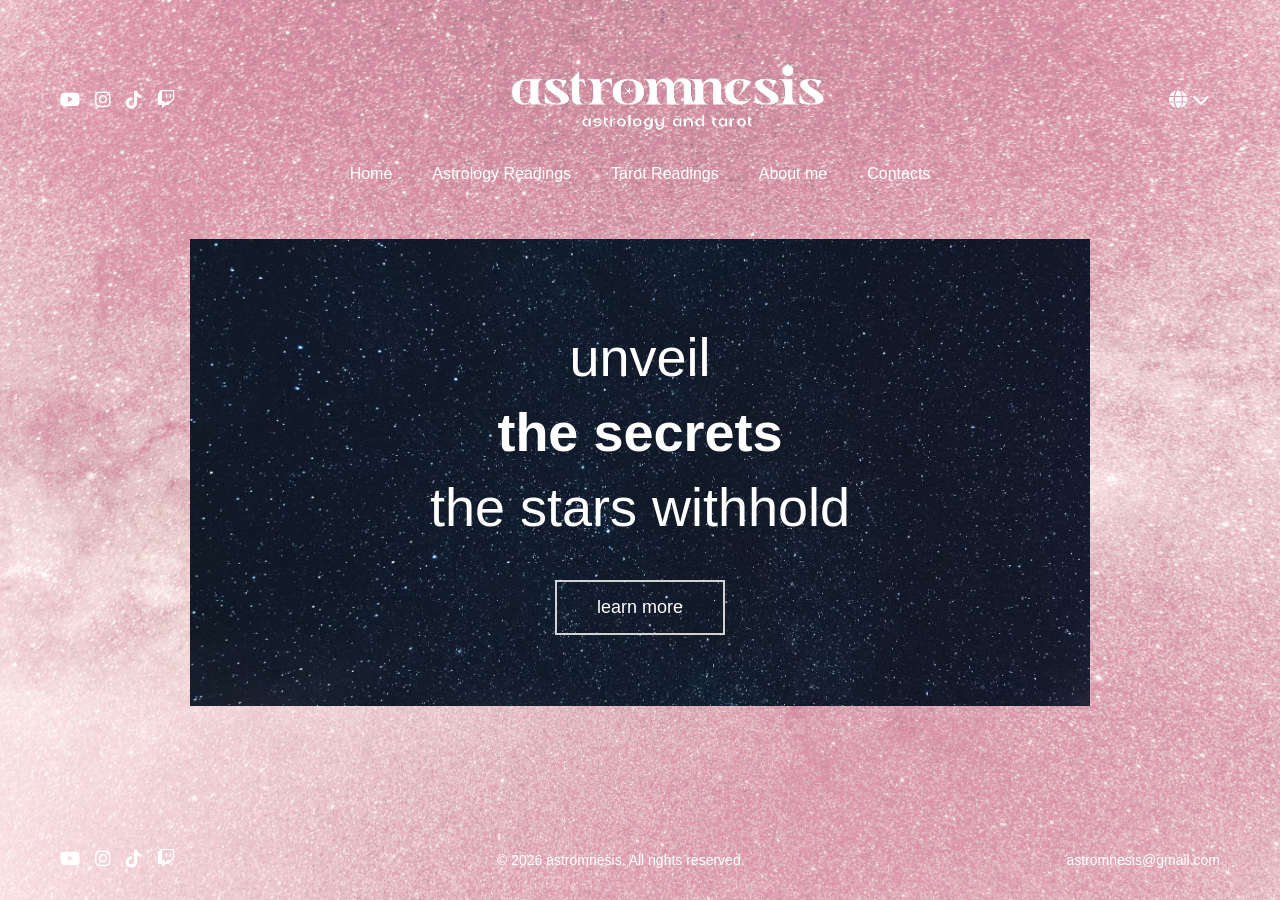
<file: index.html>
<!DOCTYPE html>
<html lang="en">
<head>
    <meta charset="UTF-8">
    <meta name="viewport" content="width=device-width, initial-scale=1.0">
    <title>Astromnesis - Astrology and Tarot</title>
    <link rel="icon" type="image/png" href="/imgs/__icon__.png">
    <link rel="stylesheet" href="https://cdnjs.cloudflare.com/ajax/libs/font-awesome/6.4.0/css/all.min.css">
    <link rel="stylesheet" href="css/style.css">
</head>
<body>
    <header>
        <div class="header-container">
            <div class="header-social"></div>

            <div>
                <a href="index.html" class="site-title">
                    <img src="imgs/lettering-eng-white.png" alt="astromnesis">
                </a>
            </div>

            <div class="language-selector">
                <button class="language-toggle" id="languageToggle">
                    <i class="fas fa-globe"></i> <i class="fas fa-chevron-down"></i>
                </button>
                <div class="language-menu" id="languageMenu">
                    <a href="#" class="language-option">English</a>
                    <a href="#" class="language-option">Italiano</a>
                    <a href="#" class="language-option">Português</a>
                </div>
            </div>
        </div>

        <nav>
            <div class="nav-container">
                <button class="mobile-menu-toggle" id="mobileMenuToggle">
                    <i class="fas fa-bars"></i>
                </button>
                <ul class="nav-links" id="navLinks">
                    <li><a href="index.html">Home</a></li>
                    <li><a href="pages/astro-readings.html">Astrology Readings</a></li>
                    <li><a href="pages/tarot-readings.html">Tarot Readings</a></li>
                    <li><a href="pages/about.html">About me</a></li>
                    <li><a href="pages/contact.html">Contacts</a></li>
                </ul>
            </div>
        </nav>
    </header>

    <main>
        <div class="content-container">
            <div class="content">
                <h1 class="slogan">
                    <span class="slogan-line">unveil</span>
                    <span class="slogan-line slogan-line-2">the secrets</span>
                    <span class="slogan-line">the stars withhold</span>
                </h1>
                <a href="pages/astro-readings.html" class="book-button">learn more</a>
            </div>
        </div>
    </main>

    <footer>
        <div class="footer-container">
            <div class="footer-social"></div>
            <div class="copyright">© 2026 astromnesis. All rights reserved.</div>
            <a href="mailto:astromnesis@gmail.com" class="footer-email">astromnesis@gmail.com</a>
        </div>
    </footer>

    <script src="js/main.js"></script>
</body>
</html>
</file>
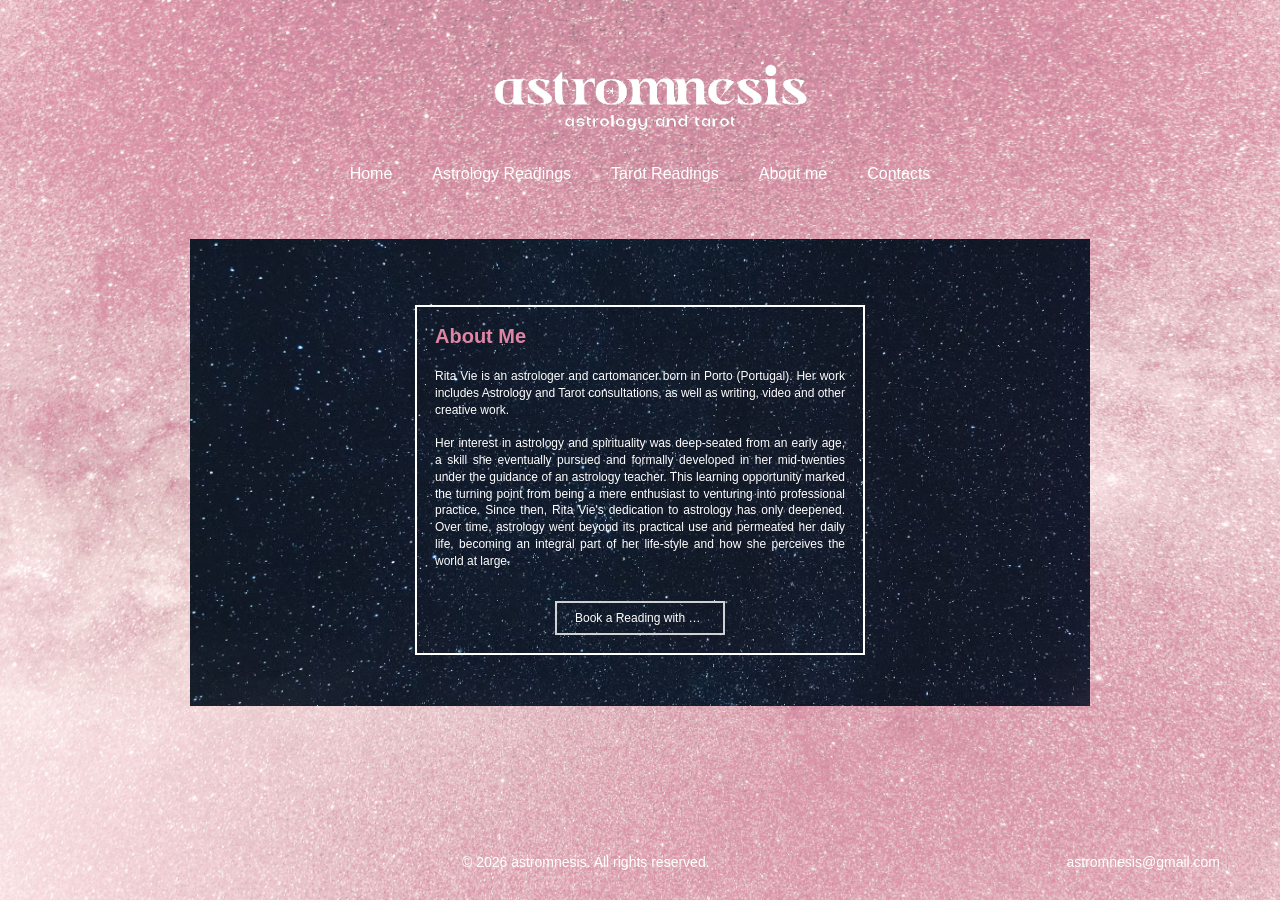
<file: pages/about.html>
<!DOCTYPE html>
<html lang="en">
<head>
    <meta charset="UTF-8">
    <meta name="viewport" content="width=device-width, initial-scale=1.0">
    <title>Astromnesis - About Me</title>
    <link rel="icon" type="image/png" href="../imgs/__icon__.png">
    <link rel="stylesheet" href="../css/style.css">
</head>
<body>
    <header>
        <div class="header-container">
            <div class="header-social"></div>

            <div>
                <a href="../index.html" class="site-title">
                    <img src="../imgs/lettering-eng-white.png" alt="astromnesis">
                </a>
            </div>

            <div class="language-selector">
                <button class="language-toggle" id="languageToggle">
                    <i class="fas fa-globe"></i> <i class="fas fa-chevron-down"></i>
                </button>
                <div class="language-menu" id="languageMenu">
                    <a href="#" class="language-option">English</a>
                    <a href="#" class="language-option">Italiano</a>
                    <a href="#" class="language-option">Português</a>
                </div>
            </div>
        </div>

        <nav>
            <div class="nav-container">
                <button class="mobile-menu-toggle" id="mobileMenuToggle">
                    <i class="fas fa-bars"></i>
                </button>
                <ul class="nav-links" id="navLinks">
                    <li><a href="../index.html">Home</a></li>
                    <li><a href="astro-readings.html">Astrology Readings</a></li>
                    <li><a href="tarot-readings.html">Tarot Readings</a></li>
                    <li><a href="about.html">About me</a></li>
                    <li><a href="contact.html">Contacts</a></li>
                </ul>
            </div>
        </nav>
    </header>

    <main>
        <div class="content-container">
            <div class="single-card-container">
                <div class="service-card">
                    <h2 class="service-title">About Me</h2>
                    <div class="service-text">
                        Rita Vie is an astrologer and cartomancer born in Porto (Portugal). Her work includes Astrology and Tarot consultations, as well as writing, video and other creative work.
                        <br><br>
                        Her interest in astrology and spirituality was deep-seated from an early age, a skill she eventually pursued and formally developed in her mid-twenties under the guidance of an astrology teacher. This learning opportunity marked the turning point from being a mere enthusiast to venturing into professional practice. Since then, Rita Vie's dedication to astrology has only deepened. Over time, astrology went beyond its practical use and permeated her daily life, becoming an integral part of her life-style and how she perceives the world at large.
                    </div>
                    <a href="book-reading.html" class="service-button">Book a Reading with Me!</a>
                </div>
            </div>
        </div>
    </main>

    <footer>
        <div class="footer-container">
            <div class="footer-social"></div>
            <div class="copyright">© 2026 astromnesis. All rights reserved.</div>
            <a href="mailto:astromnesis@gmail.com" class="footer-email">astromnesis@gmail.com</a>
        </div>
    </footer>

    <script src="../js/main.js"></script>
</body>
</html>
</file>
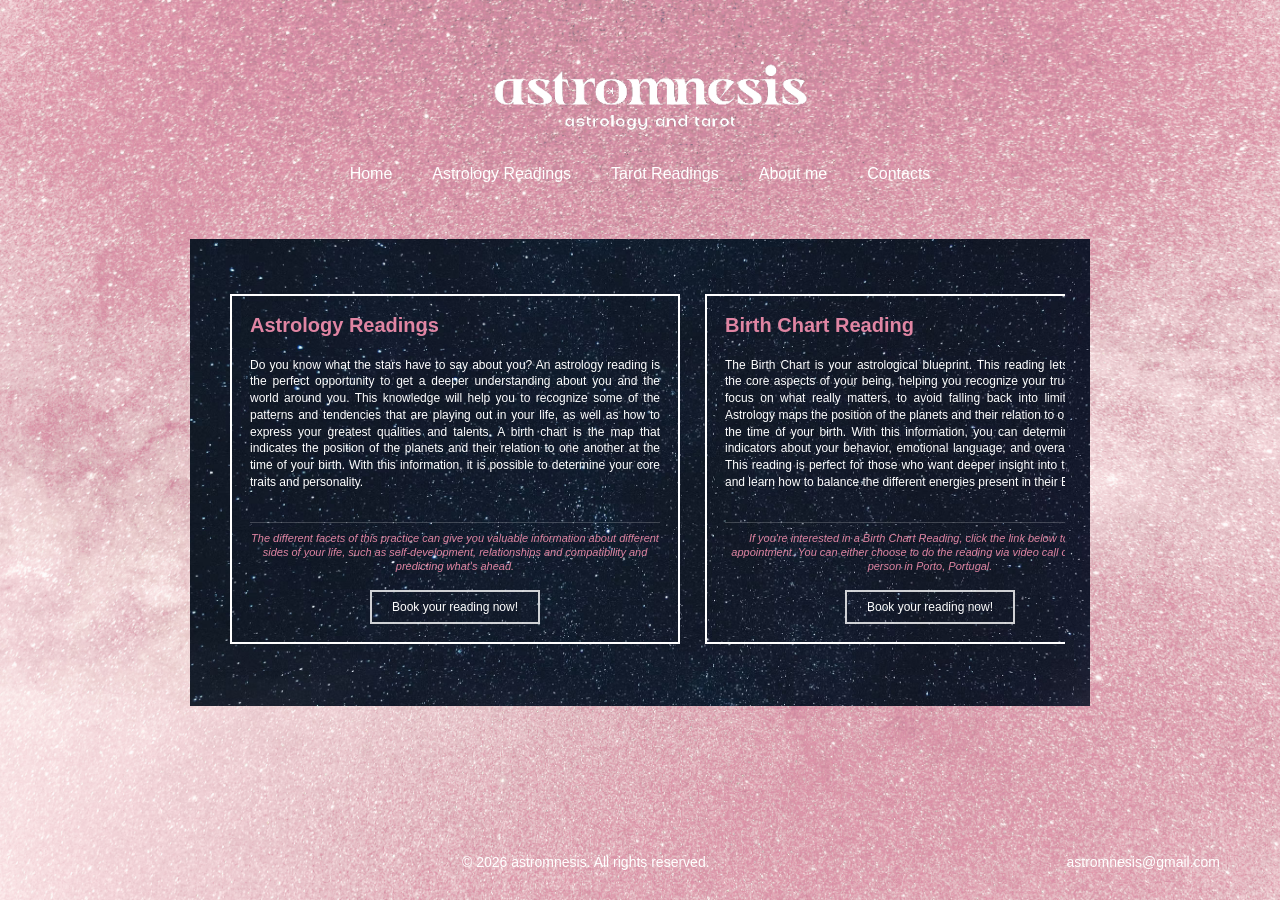
<file: pages/astro-readings.html>
<!DOCTYPE html>
<html lang="en">
<head>
    <meta charset="UTF-8">
    <meta name="viewport" content="width=device-width, initial-scale=1.0">
    <title>Astromnesis - Astrology Readings</title>
    <link rel="icon" type="image/png" href="/imgs/__icon__.png">
    <link rel="stylesheet" href="../css/style.css">
</head>
<body>
    <header>
        <div class="header-container">
            <div class="header-social"></div>

            <div>
                <a href="../index.html" class="site-title">
                    <img src="../imgs/lettering-eng-white.png" alt="astromnesis">
                </a>
            </div>

            <div class="language-selector">
                <button class="language-toggle" id="languageToggle">
                    <i class="fas fa-globe"></i> <i class="fas fa-chevron-down"></i>
                </button>
                <div class="language-menu" id="languageMenu">
                    <a href="#" class="language-option">English</a>
                    <a href="#" class="language-option">Italiano</a>
                    <a href="#" class="language-option">Português</a>
                </div>
            </div>
        </div>

        <nav>
            <div class="nav-container">
                <button class="mobile-menu-toggle" id="mobileMenuToggle">
                    <i class="fas fa-bars"></i>
                </button>
                <ul class="nav-links" id="navLinks">
                    <li><a href="../index.html">Home</a></li>
                    <li><a href="astro-readings.html">Astrology Readings</a></li>
                    <li><a href="tarot-readings.html">Tarot Readings</a></li>
                    <li><a href="about.html">About me</a></li>
                    <li><a href="contact.html">Contacts</a></li>
                </ul>
            </div>
        </nav>
    </header>

    <main>
        <div class="content-container">
            <div class="horizontal-scroll-container">
                <div class="service-card horizontal">
                    <h2 class="service-title">Astrology Readings</h2>
                    <div class="service-text">
                        Do you know what the stars have to say about you? An astrology reading is the perfect opportunity to get a deeper understanding about you and the world around you. This knowledge will help you to recognize some of the patterns and tendencies that are playing out in your life, as well as how to express your greatest qualities and talents.
                        A birth chart is the map that indicates the position of the planets and their relation to one another at the time of your birth. With this information, it is possible to determine your core traits and personality.
                    </div>
                    <p class="service-final">The different facets of this practice can give you valuable information about different sides of your life, such as self-development, relationships and compatibility and predicting what's ahead.</p>
                    <a href="book-reading.html?service=astrology" class="service-button">Book your reading now!</a>
                </div>

                <div class="service-card horizontal">
                    <h2 class="service-title">Birth Chart Reading</h2>
                    <div class="service-text">
                        The Birth Chart is your astrological blueprint. This reading lets you access the core aspects of your being, helping you recognize your true talents and focus on what really matters, to avoid falling back into limiting patterns.
                        Astrology maps the position of the planets and their relation to one another at the time of your birth. With this information, you can determine significant indicators about your behavior, emotional language, and overall personality. This reading is perfect for those who want deeper insight into their core self and learn how to balance the different energies present in their Birth Chart.
                    </div>
                    <p class="service-final">If you're interested in a Birth Chart Reading, click the link below to book an appointment. You can either choose to do the reading via video call or meet me in person in Porto, Portugal.</p>
                    <a href="book-reading.html?service=astrology" class="service-button">Book your reading now!</a>
                </div>

                <div class="service-card horizontal">
                    <h2 class="service-title">Compatibility Reading</h2>
                    <div class="service-text">
                        The Synastry Reading determines the compatibility between two people. This is achieved by comparing two birth charts and seeing how each individual's planets interact with each other. This can be very helpful to understand the dynamics between people and learn how to balance and enhance their interaction and communication.
                        A Synastry Reading is a valuable resource for people who want to examine their relationship with another person based on aspects between each person's birth charts.
                    </div>
                    <p class="service-final">If you're interested in a Synastry Reading, click the link below to book an appointment. You can either choose to do the reading via video call or meet me in person in Porto, Portugal.</p>
                    <a href="book-reading.html?service=astrology" class="service-button">Book your reading now!</a>
                </div>

                <div class="service-card horizontal">
                    <h2 class="service-title">Yearly Transits Reading</h2>
                    <div class="service-text">
                        Are you curious to know how upcoming transits will influence you personally? The Transit Reading is the right option for you. This reading helps you predict the main energetic influences coming in the next months, so you can prepare yourself in advance. This method uses your unique birth chart and compares it to the astrological transits happening during the following year, helping you plan on how to act under those specific planetary influence.
                        Things are never set in stone, but knowing about the astral tendencies in advance can help you make the most of the good alignments and mitigate the more challenging ones.
                    </div>
                    <p class="service-final">If you're interested in a Yearly Transits Reading, click the link below to book an appointment. You can either choose to do the reading via video call or meet me in person in Porto, Portugal.</p>
                    <a href="book-reading.html?service=astrology" class="service-button">Book your reading now!</a>
                </div>
            </div>
        </div>
    </main>

    <footer>
        <div class="footer-container">
            <div class="footer-social"></div>
            <div class="copyright">© 2026 astromnesis. All rights reserved.</div>
            <a href="mailto:astromnesis@gmail.com" class="footer-email">astromnesis@gmail.com</a>
        </div>
    </footer>

    <script src="../js/main.js"></script>
</body>
</html>
</file>
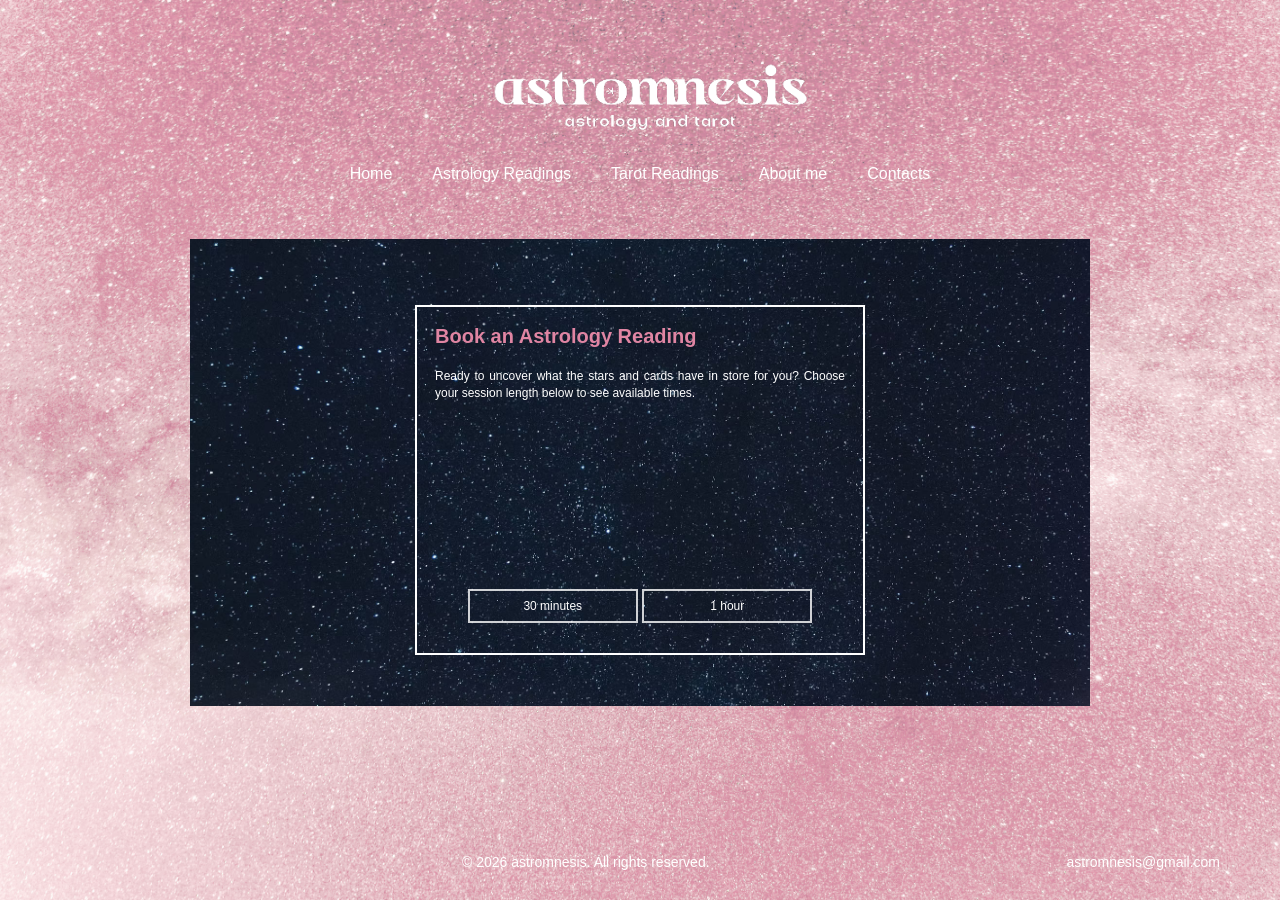
<file: pages/book-reading.html>
<!DOCTYPE html>
<html lang="en">
<head>
    <meta charset="UTF-8">
    <meta name="viewport" content="width=device-width, initial-scale=1.0">
    <title>Astromnesis - Book a Reading</title>
    <link rel="icon" type="image/png" href="../imgs/__icon__.png">
    <link rel="stylesheet" href="../css/style.css">
</head>
<body>
    <header>
        <div class="header-container">
            <div class="header-social"></div>

            <div>
                <a href="../index.html" class="site-title">
                    <img src="../imgs/lettering-eng-white.png" alt="astromnesis">
                </a>
            </div>

            <div class="language-selector">
                <button class="language-toggle" id="languageToggle">
                    <i class="fas fa-globe"></i> <i class="fas fa-chevron-down"></i>
                </button>
                <div class="language-menu" id="languageMenu">
                    <a href="#" class="language-option">English</a>
                    <a href="#" class="language-option">Italiano</a>
                    <a href="#" class="language-option">Português</a>
                </div>
            </div>
        </div>

        <nav>
            <div class="nav-container">
                <button class="mobile-menu-toggle" id="mobileMenuToggle">
                    <i class="fas fa-bars"></i>
                </button>
                <ul class="nav-links" id="navLinks">
                    <li><a href="../index.html">Home</a></li>
                    <li><a href="astro-readings.html">Astrology Readings</a></li>
                    <li><a href="tarot-readings.html">Tarot Readings</a></li>
                    <li><a href="about.html">About me</a></li>
                    <li><a href="contact.html">Contacts</a></li>
                </ul>
            </div>
        </nav>
    </header>

    <main>
        <div class="content-container">
            <div class="single-card-container">
                <div class="service-card booking-card">
                    <h2 class="service-title" id="bookingTitle">Book a Reading</h2>
                    <div class="service-text">
                        Ready to uncover what the stars and cards have in store for you? Choose your session length below to see available times.
                    </div>

                    <div id="durationStep" class="booking-step">
                        <button class="service-button" type="button" data-duration="30">30 minutes</button>
                        <button class="service-button" type="button" data-duration="60">1 hour</button>
                    </div>

                    <div id="dateStep" class="booking-step" hidden>
                        <label class="booking-label" for="bookingDate">Choose a date</label>
                        <input class="booking-date-input" type="date" id="bookingDate">
                    </div>

                    <div id="slotsStep" class="booking-step" hidden>
                        <div id="slotsList" class="slots-list"></div>
                    </div>

                    <div id="contactStep" class="booking-step" hidden>
                        <label class="booking-label" for="clientName">Name</label>
                        <input class="booking-text-input" type="text" id="clientName">
                        <label class="booking-label" for="clientEmail">Email</label>
                        <input class="booking-text-input" type="email" id="clientEmail">
                        <button class="service-button" type="button" id="confirmBookingButton">Confirm booking</button>
                    </div>

                    <div id="bookingStatus" class="booking-status"></div>
                </div>
            </div>
        </div>
    </main>

    <footer>
        <div class="footer-container">
            <div class="footer-social"></div>
            <div class="copyright">© 2026 astromnesis. All rights reserved.</div>
            <a href="mailto:astromnesis@gmail.com" class="footer-email">astromnesis@gmail.com</a>
        </div>
    </footer>

    <script src="../js/main.js"></script>
    <script src="../js/booking.js"></script>
</body>
</html>
</file>
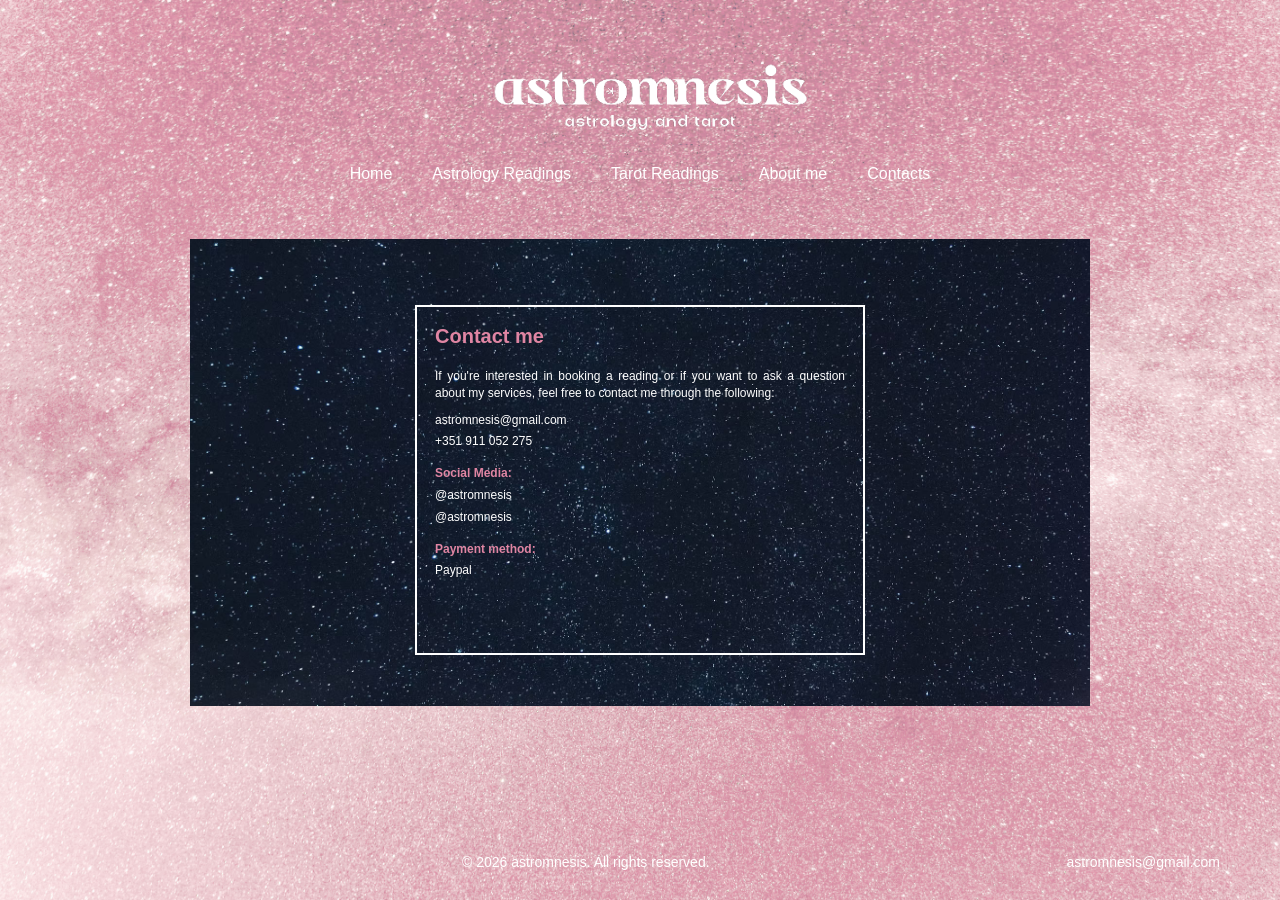
<file: pages/contact.html>
<!DOCTYPE html>
<html lang="en">
<head>
    <meta charset="UTF-8">
    <meta name="viewport" content="width=device-width, initial-scale=1.0">
    <title>Astromnesis - Contact Me</title>
    <link rel="icon" type="image/png" href="../imgs/__icon__.png">
    <link rel="stylesheet" href="../css/style.css">
</head>
<body>
    <header>
        <div class="header-container">
            <div class="header-social"></div>

            <div>
                <a href="../index.html" class="site-title">
                    <img src="../imgs/lettering-eng-white.png" alt="astromnesis">
                </a>
            </div>

            <div class="language-selector">
                <button class="language-toggle" id="languageToggle">
                    <i class="fas fa-globe"></i> <i class="fas fa-chevron-down"></i>
                </button>
                <div class="language-menu" id="languageMenu">
                    <a href="#" class="language-option">English</a>
                    <a href="#" class="language-option">Italiano</a>
                    <a href="#" class="language-option">Português</a>
                </div>
            </div>
        </div>

        <nav>
            <div class="nav-container">
                <button class="mobile-menu-toggle" id="mobileMenuToggle">
                    <i class="fas fa-bars"></i>
                </button>
                <ul class="nav-links" id="navLinks">
                    <li><a href="../index.html">Home</a></li>
                    <li><a href="astro-readings.html">Astrology Readings</a></li>
                    <li><a href="tarot-readings.html">Tarot Readings</a></li>
                    <li><a href="about.html">About me</a></li>
                    <li><a href="contact.html">Contacts</a></li>
                </ul>
            </div>
        </nav>
    </header>

    <main>
        <div class="content-container">
            <div class="single-card-container">
                <div class="service-card">
                    <h2 class="service-title">Contact me</h2>
                    <div class="service-text">
                        <div class="contact-line">If you're interested in booking a reading or if you want to ask a question about my services, feel free to contact me through the following:</div>

                        <div class="contact-detail">astromnesis@gmail.com</div>
                        <div class="contact-detail">+351 911 052 275</div>

                        <div class="contact-heading">Social Media:</div>
                        <div class="contact-detail">@astromnesis</div>
                        <div class="contact-detail">@astromnesis</div>

                        <div class="contact-heading">Payment method:</div>
                        <div class="contact-detail">Paypal</div>
                    </div>
                </div>
            </div>
        </div>
    </main>

    <footer>
        <div class="footer-container">
            <div class="footer-social"></div>
            <div class="copyright">© 2026 astromnesis. All rights reserved.</div>
            <a href="mailto:astromnesis@gmail.com" class="footer-email">astromnesis@gmail.com</a>
        </div>
    </footer>

    <script src="../js/main.js"></script>
</body>
</html>
</file>
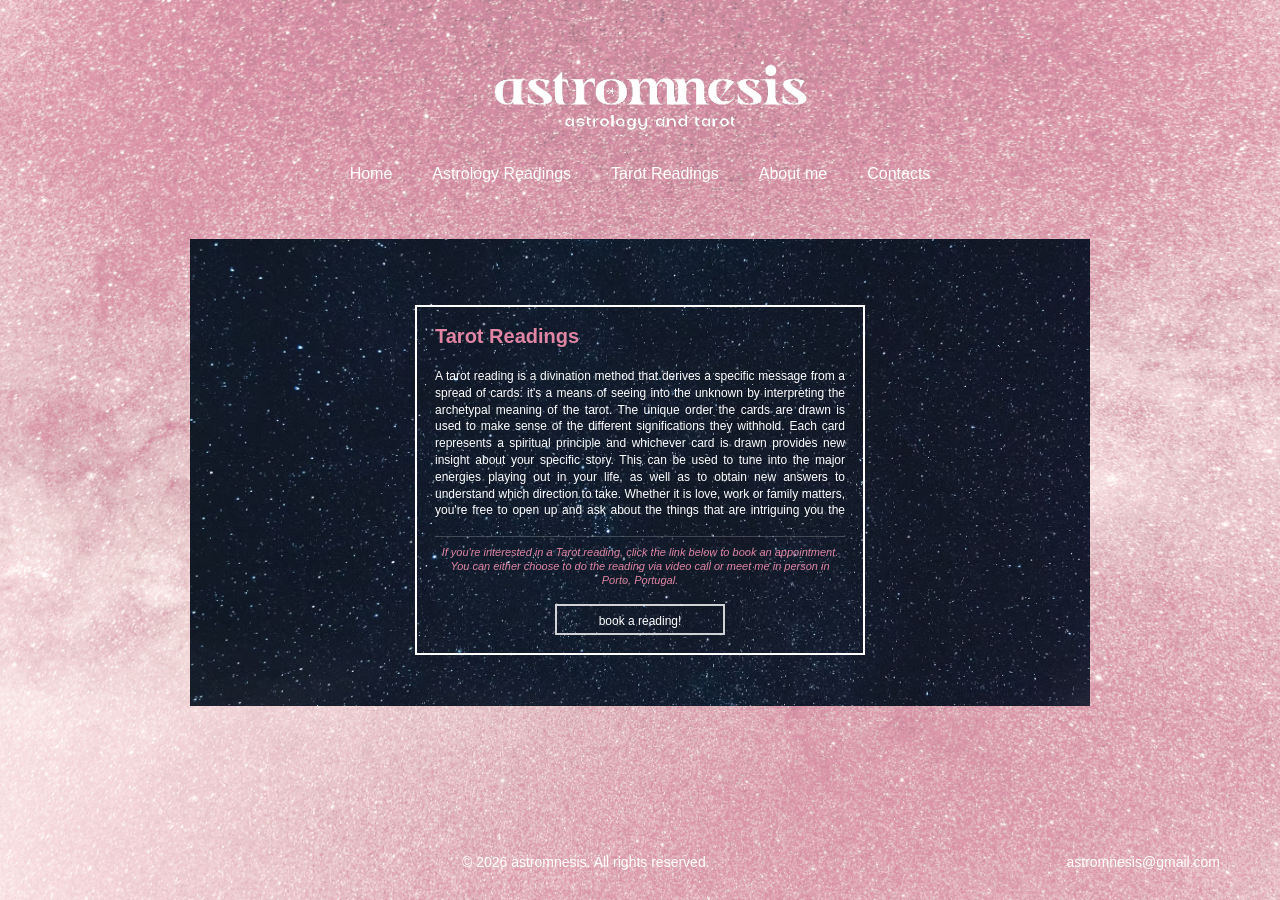
<file: pages/tarot-readings.html>
<!DOCTYPE html>
<html lang="en">
<head>
    <meta charset="UTF-8">
    <meta name="viewport" content="width=device-width, initial-scale=1.0">
    <title>Astromnesis - Tarot Readings</title>
    <link rel="icon" type="image/png" href="../imgs/__icon__.png">
    <link rel="stylesheet" href="../css/style.css">
</head>
<body>
    <header>
        <div class="header-container">
            <div class="header-social"></div>

            <div>
                <a href="../index.html" class="site-title">
                    <img src="../imgs/lettering-eng-white.png" alt="astromnesis">
                </a>
            </div>

            <div class="language-selector">
                <button class="language-toggle" id="languageToggle">
                    <i class="fas fa-globe"></i> <i class="fas fa-chevron-down"></i>
                </button>
                <div class="language-menu" id="languageMenu">
                    <a href="#" class="language-option">English</a>
                    <a href="#" class="language-option">Italiano</a>
                    <a href="#" class="language-option">Português</a>
                </div>
            </div>
        </div>

        <nav>
            <div class="nav-container">
                <button class="mobile-menu-toggle" id="mobileMenuToggle">
                    <i class="fas fa-bars"></i>
                </button>
                <ul class="nav-links" id="navLinks">
                    <li><a href="../index.html">Home</a></li>
                    <li><a href="astro-readings.html">Astrology Readings</a></li>
                    <li><a href="tarot-readings.html">Tarot Readings</a></li>
                    <li><a href="about.html">About me</a></li>
                    <li><a href="contact.html">Contacts</a></li>
                </ul>
            </div>
        </nav>
    </header>

    <main>
        <div class="content-container">
            <div class="single-card-container">
                <div class="service-card">
                    <h2 class="service-title">Tarot Readings</h2>
                    <div class="service-text">
                        A tarot reading is a divination method that derives a specific message from a spread of cards: it's a means of seeing into the unknown by interpreting the archetypal meaning of the tarot. The unique order the cards are drawn is used to make sense of the different significations they withhold. Each card represents a spiritual principle and whichever card is drawn provides new insight about your specific story. This can be used to tune into the major energies playing out in your life, as well as to obtain new answers to understand which direction to take. Whether it is love, work or family matters, you're free to open up and ask about the things that are intriguing you the most. This type of divination can unveil a deeper spiritual layer and open up the path to self-awareness.
                    </div>
                    <p class="service-final">If you're interested in a Tarot reading, click the link below to book an appointment. You can either choose to do the reading via video call or meet me in person in Porto, Portugal.</p>
                    <a href="book-reading.html?service=tarot" class="service-button">book a reading!</a>
                </div>
            </div>
        </div>
    </main>

    <footer>
        <div class="footer-container">
            <div class="footer-social"></div>
            <div class="copyright">© 2026 astromnesis. All rights reserved.</div>
            <a href="mailto:astromnesis@gmail.com" class="footer-email">astromnesis@gmail.com</a>
        </div>
    </footer>

    <script src="../js/main.js"></script>
</body>
</html>
</file>
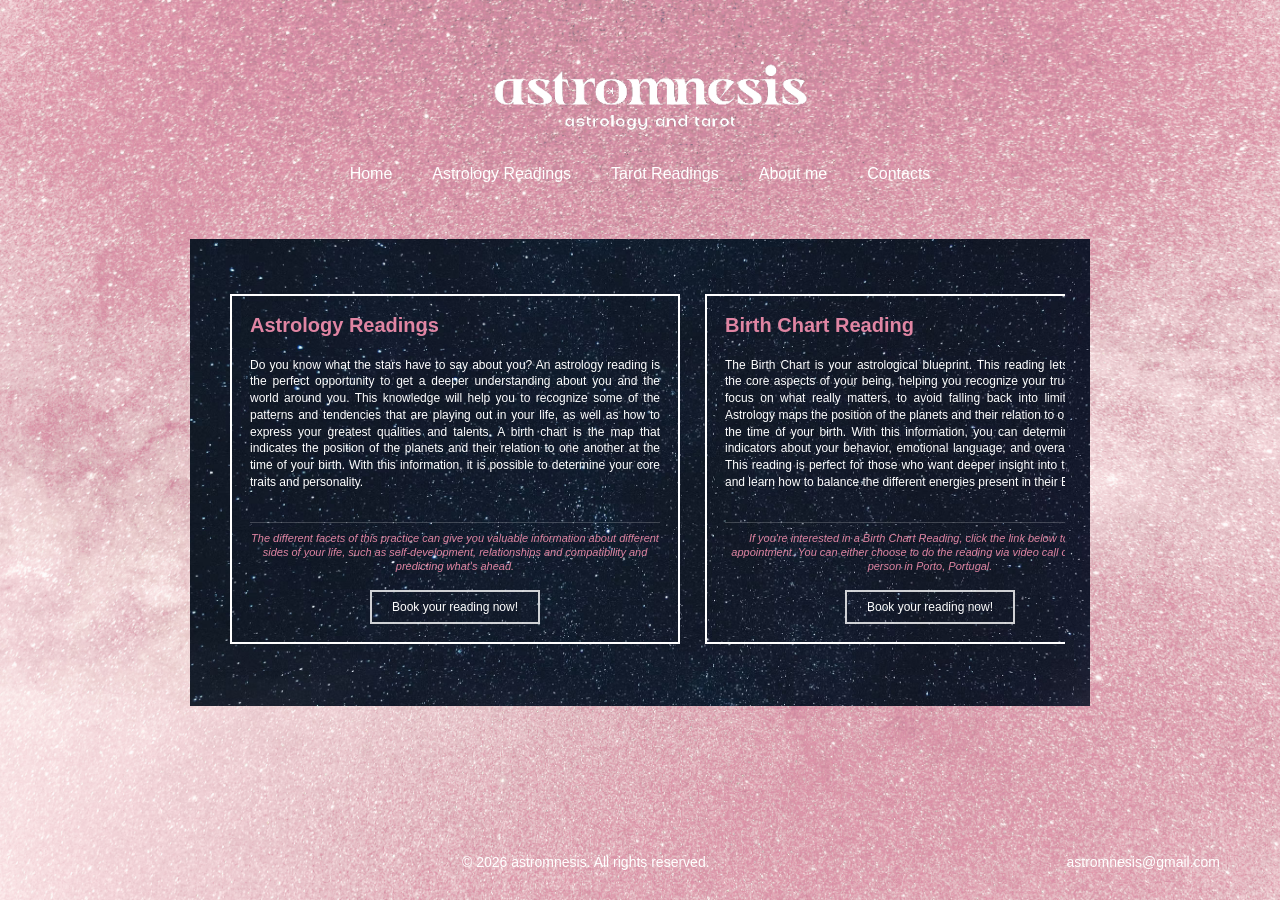
<file: astromnesis--site/pages/astro-readings.html>
<!DOCTYPE html>
<html lang="en">
<head>
    <meta charset="UTF-8">
    <meta name="viewport" content="width=device-width, initial-scale=1.0">
    <title>Astromnesis - Astrology Readings</title>
    <link rel="icon" type="image/png" href="/imgs/__icon__.png">
    <link rel="stylesheet" href="../css/style.css">
</head>
<body>
    <header>
        <div class="header-container">
            <div class="header-social"></div>

            <div>
                <a href="../index.html" class="site-title">
                    <img src="../imgs/lettering-eng-white.png" alt="astromnesis">
                </a>
            </div>

            <div class="language-selector">
                <button class="language-toggle" id="languageToggle">
                    <i class="fas fa-globe"></i> <i class="fas fa-chevron-down"></i>
                </button>
                <div class="language-menu" id="languageMenu">
                    <a href="#" class="language-option">English</a>
                    <a href="#" class="language-option">Italiano</a>
                    <a href="#" class="language-option">Português</a>
                </div>
            </div>
        </div>

        <nav>
            <div class="nav-container">
                <button class="mobile-menu-toggle" id="mobileMenuToggle">
                    <i class="fas fa-bars"></i>
                </button>
                <ul class="nav-links" id="navLinks">
                    <li><a href="../index.html">Home</a></li>
                    <li><a href="astro-readings.html">Astrology Readings</a></li>
                    <li><a href="tarot-readings.html">Tarot Readings</a></li>
                    <li><a href="about.html">About me</a></li>
                    <li><a href="contact.html">Contacts</a></li>
                </ul>
            </div>
        </nav>
    </header>

    <main>
        <div class="content-container">
            <div class="horizontal-scroll-container">
                <div class="service-card horizontal">
                    <h2 class="service-title">Astrology Readings</h2>
                    <div class="service-text">
                        Do you know what the stars have to say about you? An astrology reading is the perfect opportunity to get a deeper understanding about you and the world around you. This knowledge will help you to recognize some of the patterns and tendencies that are playing out in your life, as well as how to express your greatest qualities and talents.
                        A birth chart is the map that indicates the position of the planets and their relation to one another at the time of your birth. With this information, it is possible to determine your core traits and personality.
                    </div>
                    <p class="service-final">The different facets of this practice can give you valuable information about different sides of your life, such as self-development, relationships and compatibility and predicting what's ahead.</p>
                    <a href="book-reading.html" class="service-button">Book your reading now!</a>
                </div>

                <div class="service-card horizontal">
                    <h2 class="service-title">Birth Chart Reading</h2>
                    <div class="service-text">
                        The Birth Chart is your astrological blueprint. This reading lets you access the core aspects of your being, helping you recognize your true talents and focus on what really matters, to avoid falling back into limiting patterns.
                        Astrology maps the position of the planets and their relation to one another at the time of your birth. With this information, you can determine significant indicators about your behavior, emotional language, and overall personality. This reading is perfect for those who want deeper insight into their core self and learn how to balance the different energies present in their Birth Chart.
                    </div>
                    <p class="service-final">If you're interested in a Birth Chart Reading, click the link below to book an appointment. You can either choose to do the reading via video call or meet me in person in Porto, Portugal.</p>
                    <a href="book-reading.html" class="service-button">Book your reading now!</a>
                </div>

                <div class="service-card horizontal">
                    <h2 class="service-title">Compatibility Reading</h2>
                    <div class="service-text">
                        The Synastry Reading determines the compatibility between two people. This is achieved by comparing two birth charts and seeing how each individual's planets interact with each other. This can be very helpful to understand the dynamics between people and learn how to balance and enhance their interaction and communication.
                        A Synastry Reading is a valuable resource for people who want to examine their relationship with another person based on aspects between each person's birth charts.
                    </div>
                    <p class="service-final">If you're interested in a Synastry Reading, click the link below to book an appointment. You can either choose to do the reading via video call or meet me in person in Porto, Portugal.</p>
                    <a href="book-reading.html" class="service-button">Book your reading now!</a>
                </div>

                <div class="service-card horizontal">
                    <h2 class="service-title">Yearly Transits Reading</h2>
                    <div class="service-text">
                        Are you curious to know how upcoming transits will influence you personally? The Transit Reading is the right option for you. This reading helps you predict the main energetic influences coming in the next months, so you can prepare yourself in advance. This method uses your unique birth chart and compares it to the astrological transits happening during the following year, helping you plan on how to act under those specific planetary influence.
                        Things are never set in stone, but knowing about the astral tendencies in advance can help you make the most of the good alignments and mitigate the more challenging ones.
                    </div>
                    <p class="service-final">If you're interested in a Yearly Transits Reading, click the link below to book an appointment. You can either choose to do the reading via video call or meet me in person in Porto, Portugal.</p>
                    <a href="book-reading.html" class="service-button">Book your reading now!</a>
                </div>
            </div>
        </div>
    </main>

    <footer>
        <div class="footer-container">
            <div class="footer-social"></div>
            <div class="copyright">© 2026 astromnesis. All rights reserved.</div>
            <a href="mailto:astromnesis@gmail.com" class="footer-email">astromnesis@gmail.com</a>
        </div>
    </footer>

    <script src="../js/main.js"></script>
</body>
</html>
</file>
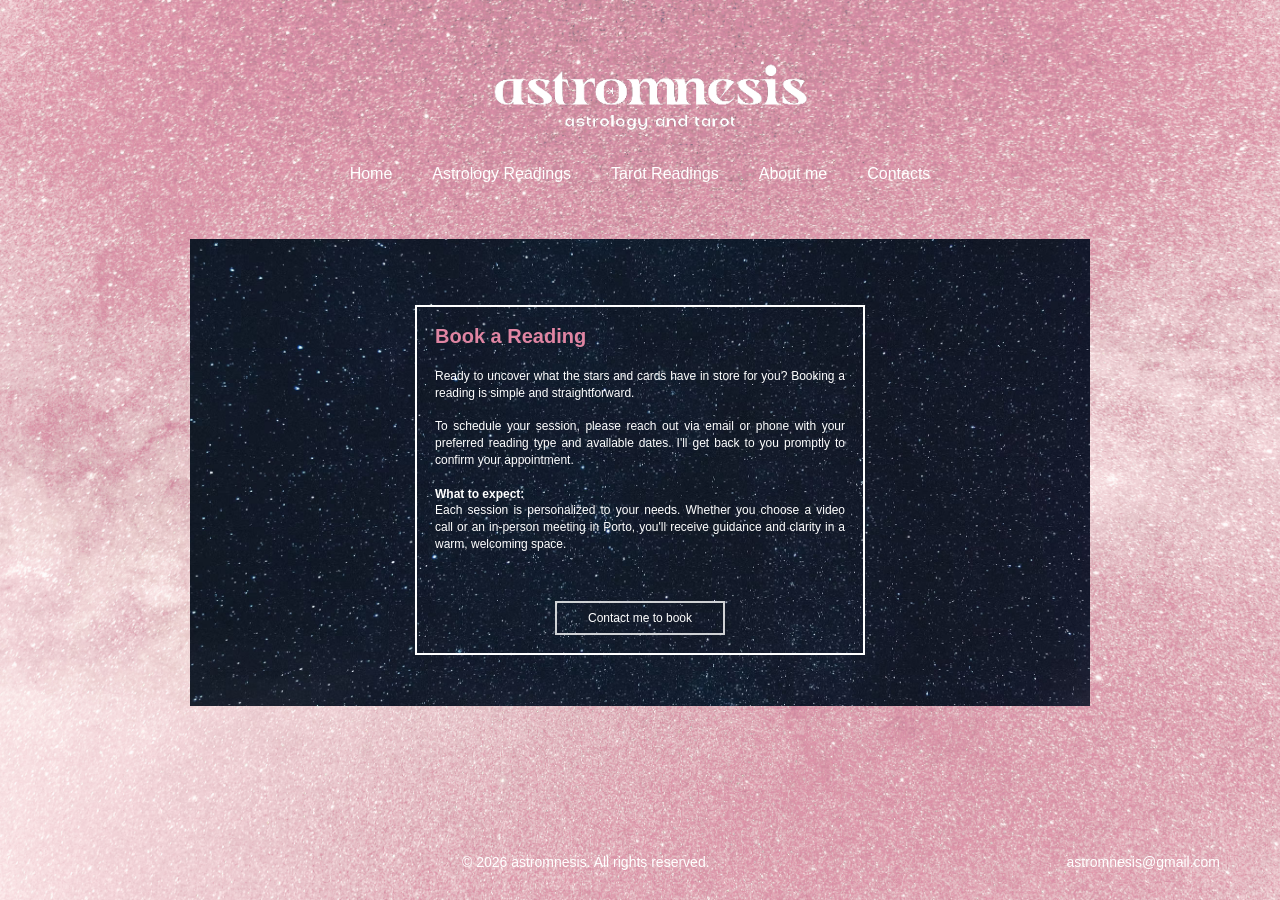
<file: astromnesis--site/pages/book-reading.html>
<!DOCTYPE html>
<html lang="en">
<head>
    <meta charset="UTF-8">
    <meta name="viewport" content="width=device-width, initial-scale=1.0">
    <title>Astromnesis - Book a Reading</title>
    <link rel="icon" type="image/png" href="../imgs/__icon__.png">
    <link rel="stylesheet" href="../css/style.css">
</head>
<body>
    <header>
        <div class="header-container">
            <div class="header-social"></div>

            <div>
                <a href="../index.html" class="site-title">
                    <img src="../imgs/lettering-eng-white.png" alt="astromnesis">
                </a>
            </div>

            <div class="language-selector">
                <button class="language-toggle" id="languageToggle">
                    <i class="fas fa-globe"></i> <i class="fas fa-chevron-down"></i>
                </button>
                <div class="language-menu" id="languageMenu">
                    <a href="#" class="language-option">English</a>
                    <a href="#" class="language-option">Italiano</a>
                    <a href="#" class="language-option">Português</a>
                </div>
            </div>
        </div>

        <nav>
            <div class="nav-container">
                <button class="mobile-menu-toggle" id="mobileMenuToggle">
                    <i class="fas fa-bars"></i>
                </button>
                <ul class="nav-links" id="navLinks">
                    <li><a href="../index.html">Home</a></li>
                    <li><a href="astro-readings.html">Astrology Readings</a></li>
                    <li><a href="tarot-readings.html">Tarot Readings</a></li>
                    <li><a href="about.html">About me</a></li>
                    <li><a href="contact.html">Contacts</a></li>
                </ul>
            </div>
        </nav>
    </header>

    <main>
        <div class="content-container">
            <div class="single-card-container">
                <div class="service-card">
                    <h2 class="service-title">Book a Reading</h2>
                    <div class="service-text">
                        Ready to uncover what the stars and cards have in store for you? Booking a reading is simple and straightforward.
                        <br><br>
                        To schedule your session, please reach out via email or phone with your preferred reading type and available dates. I'll get back to you promptly to confirm your appointment.
                        <br><br>
                        <strong>What to expect:</strong><br>
                        Each session is personalized to your needs. Whether you choose a video call or an in-person meeting in Porto, you'll receive guidance and clarity in a warm, welcoming space.
                    </div>
                    <a href="contact.html" class="service-button">Contact me to book</a>
                </div>
            </div>
        </div>
    </main>

    <footer>
        <div class="footer-container">
            <div class="footer-social"></div>
            <div class="copyright">© 2026 astromnesis. All rights reserved.</div>
            <a href="mailto:astromnesis@gmail.com" class="footer-email">astromnesis@gmail.com</a>
        </div>
    </footer>

    <script src="../js/main.js"></script>
</body>
</html>
</file>
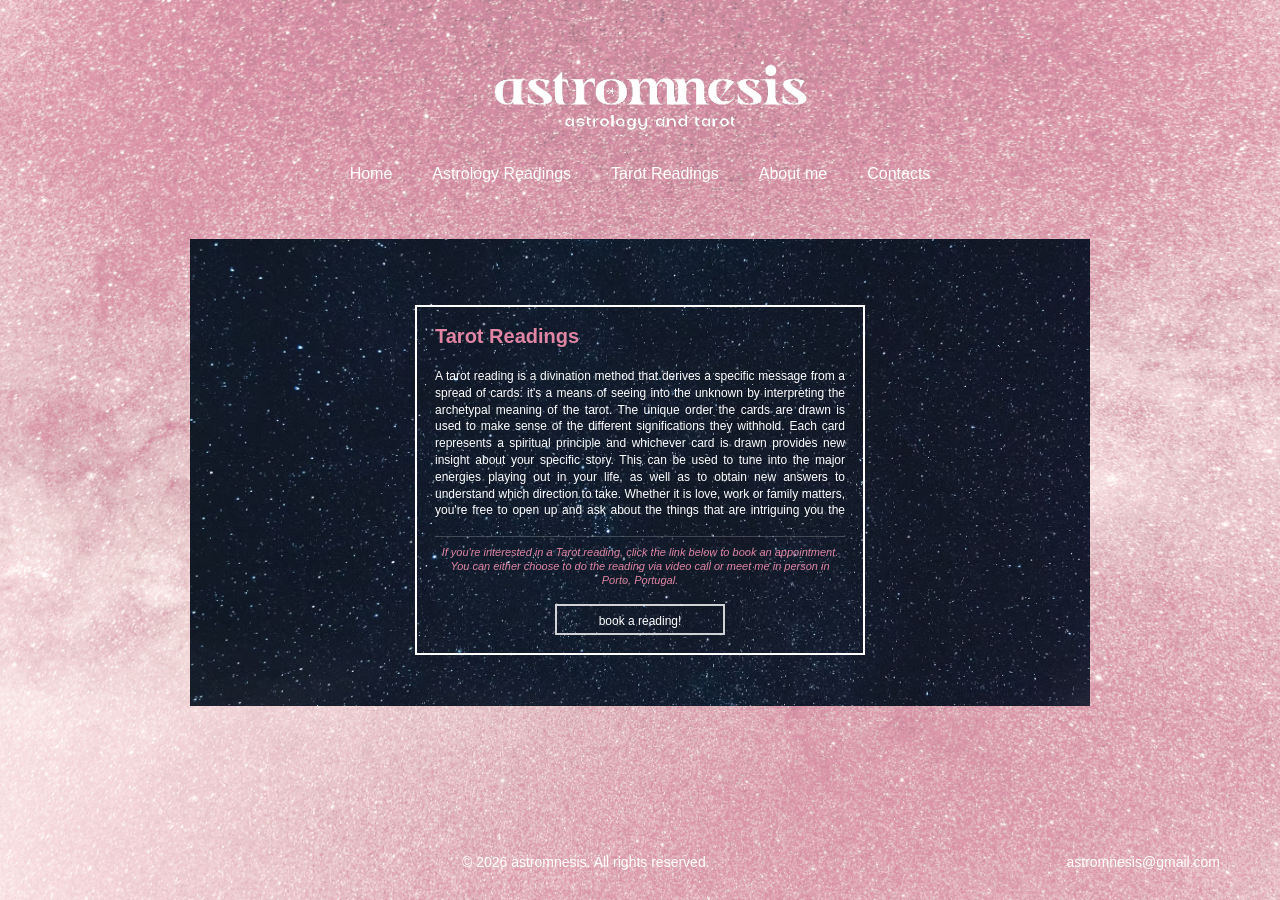
<file: astromnesis--site/pages/tarot-readings.html>
<!DOCTYPE html>
<html lang="en">
<head>
    <meta charset="UTF-8">
    <meta name="viewport" content="width=device-width, initial-scale=1.0">
    <title>Astromnesis - Tarot Readings</title>
    <link rel="icon" type="image/png" href="../imgs/__icon__.png">
    <link rel="stylesheet" href="../css/style.css">
</head>
<body>
    <header>
        <div class="header-container">
            <div class="header-social"></div>

            <div>
                <a href="../index.html" class="site-title">
                    <img src="../imgs/lettering-eng-white.png" alt="astromnesis">
                </a>
            </div>

            <div class="language-selector">
                <button class="language-toggle" id="languageToggle">
                    <i class="fas fa-globe"></i> <i class="fas fa-chevron-down"></i>
                </button>
                <div class="language-menu" id="languageMenu">
                    <a href="#" class="language-option">English</a>
                    <a href="#" class="language-option">Italiano</a>
                    <a href="#" class="language-option">Português</a>
                </div>
            </div>
        </div>

        <nav>
            <div class="nav-container">
                <button class="mobile-menu-toggle" id="mobileMenuToggle">
                    <i class="fas fa-bars"></i>
                </button>
                <ul class="nav-links" id="navLinks">
                    <li><a href="../index.html">Home</a></li>
                    <li><a href="astro-readings.html">Astrology Readings</a></li>
                    <li><a href="tarot-readings.html">Tarot Readings</a></li>
                    <li><a href="about.html">About me</a></li>
                    <li><a href="contact.html">Contacts</a></li>
                </ul>
            </div>
        </nav>
    </header>

    <main>
        <div class="content-container">
            <div class="single-card-container">
                <div class="service-card">
                    <h2 class="service-title">Tarot Readings</h2>
                    <div class="service-text">
                        A tarot reading is a divination method that derives a specific message from a spread of cards: it's a means of seeing into the unknown by interpreting the archetypal meaning of the tarot. The unique order the cards are drawn is used to make sense of the different significations they withhold. Each card represents a spiritual principle and whichever card is drawn provides new insight about your specific story. This can be used to tune into the major energies playing out in your life, as well as to obtain new answers to understand which direction to take. Whether it is love, work or family matters, you're free to open up and ask about the things that are intriguing you the most. This type of divination can unveil a deeper spiritual layer and open up the path to self-awareness.
                    </div>
                    <p class="service-final">If you're interested in a Tarot reading, click the link below to book an appointment. You can either choose to do the reading via video call or meet me in person in Porto, Portugal.</p>
                    <a href="book-reading.html" class="service-button">book a reading!</a>
                </div>
            </div>
        </div>
    </main>

    <footer>
        <div class="footer-container">
            <div class="footer-social"></div>
            <div class="copyright">© 2026 astromnesis. All rights reserved.</div>
            <a href="mailto:astromnesis@gmail.com" class="footer-email">astromnesis@gmail.com</a>
        </div>
    </footer>

    <script src="../js/main.js"></script>
</body>
</html>
</file>
<file: css/style.css>
* {
  margin: 0;
  padding: 0;
  box-sizing: border-box;
  font-family: 'Segoe UI', Tahoma, Geneva, Verdana, sans-serif;
}

body {
    background-color: #0a0a12;
    color: #e0e0e0;
    min-height: 100vh;
    display: flex;
    flex-direction: column;
    background-image: url('../imgs/fundo-rosa1.jpg');
    background-size: cover;
    background-position: center;
    background-attachment: fixed;
}header {
    padding: 10px 0;
    background-color: transparent;
    position: fixed;
    top: 0;
    left: 0;
    width: 100%;
    z-index: 1000;
}.header-container {
    max-width: 1200px;
    margin: 0 auto;
    padding: 0 20px;
    display: flex;
    justify-content: space-between;
    align-items: center;
}
.header-social {
    display: flex;
    gap: 15px;
}
.social-icon {
    color: #ffffff;
    font-size: 18px;
    text-decoration: none;
    transition: color 0.2s;
}
.social-icon:hover { color: #ff0000; }
.social-icon:active { color: #000080; }.site-title {
    display: block;
    text-decoration: none;
}
.site-title img {
    display: block;
    height: 180px; /* 180px */
    width: auto;
    max-width: 100%;
}/* For tablets */
@media (max-width: 992px) {
    .site-title img {
        height: 96px;  /* Scales down with the old font-size */
    }
}/* For mobile */
@media (max-width: 768px) {
    .site-title img {
        height: 96px;
    }
}/* For small mobile */
@media (max-width: 480px) {
    .site-title img {
        height: 32px;
    }
}.language-selector {
    position: relative;
}.language-toggle {
    background: none;
    border: none;
    color: #ffffff;
    font-size: 18px;
    cursor: pointer;
    display: flex;
    align-items: center;
    gap: 5px;
    padding: 5px 10px;
}
.language-toggle:hover { color: #ff0000; }
.language-toggle:active { color: #000080; }.language-menu {
    position: absolute;
    top: 100%;
    right: 0;
    background-color: rgba(20, 20, 30, 0.95);
    border: 1px solid #333344;
    min-width: 120px;
    display: none;
    z-index: 100;
}
.language-menu.active { display: block; }.language-option {
    display: block;
    padding: 10px 15px;
    color: #ffffff;
    text-decoration: none;
    border-bottom: 1px solid #333344;
    transition: background-color 0.2s, color 0.2s;
}
.language-option:hover {
    background-color: rgba(50, 50, 70, 0.8);
    color: #ff0000;
}
.language-option:active { color: #000080; }
.language-option:last-child { border-bottom: none; }nav {
    padding: 15px 0;
    background-color: transparent;
    position: fixed;
    top: 120px;  /* Increased from 105px to give more room */
    left: 0;
    width: 100%;
    z-index: 999;
}
.nav-container {
    max-width: 1200px;
    margin: 0 auto;
    margin-top: 30px;
    padding: 0 20px;
}.nav-links {
    display: flex;
    justify-content: center;
    gap: 40px;
    list-style: none;
}.nav-links a {
    color: #ffffff;
    text-decoration: none;
    font-size: 16px;
    font-weight: 400;
    transition: color 0.2s;
}
.nav-links a:hover { color: #ff0000; }
.nav-links a:active { color: #000080; }main {
    flex: 1;
    display: flex;
    align-items: center;
    justify-content: center;
    padding: 145px 20px 100px;
    margin: 0 auto;
}.content-container {
    width: 900px;
    height: 467px;
    border: none;
    background-image: url('../imgs/fundo-navy.jpg');
    background-size: cover;
    background-position: center;
    padding: 50px 100px 35px 100px;
    text-align: center;
    display: flex;
    flex-direction: column;
    align-items: center;
    justify-content: center;
}.slogan {
    font-size: 54px;
    line-height: 1.2;
    margin-bottom: 40px;
    color: #ffffff;
    font-weight: 300;
}
.slogan-line { display: block; }
.slogan-line-2 {
    font-weight: 600;
    margin: 10px 0;
}.book-button {
    display: inline-block;
    background-color: transparent;
    color: #ffffff;
    font-size: 18px;
    font-weight: 400;
    padding: 15px 40px;
    text-decoration: none;
    border: 2px solid rgba(255, 255, 255, 0.8);
    transition: all 0.3s ease;
}
.book-button:hover {
    background-color: rgba(255, 255, 255, 0.9);
    color: #0a0a12;
    border-color: rgba(255, 255, 255, 0.9);
}.horizontal-scroll-container {
    width: 850px;
    height: 900px;
    overflow-x: auto;
    overflow-y: hidden;
    display: flex;
    gap: 25px;
    padding: 15px;
    align-items: center;
    scrollbar-width: 800px;
    margin-top: -25px;
    margin-bottom: -2px;
}.horizontal-scroll-container::-webkit-scrollbar {
    height: 16px;
    display: block !important;
    visibility: visible !important;
    opacity: 1 !important;
}
.horizontal-scroll-container::-webkit-scrollbar-track {
    background: #1a1a2e;
    border: 2px solid #000000;
    border-radius: 0;
}
.horizontal-scroll-container::-webkit-scrollbar-thumb {
    background: #333355;
    border: 2px solid #555577;
    border-radius: 0;
}
.horizontal-scroll-container::-webkit-scrollbar-thumb:hover {
    background: #444466;
}
.horizontal-scroll-container::-webkit-scrollbar-corner {
    background: #1a1a2e;
    border: 2px solid #333344;
}.single-card-container {
    width: 450px;
    display: flex;
    justify-content: center;
    align-items: center;
}.service-card {
    width: 450px;
    height: 350px;
    border: 2px solid #ffffff;
    background-color: transparent;
    padding: 18px;
    display: flex;
    flex-direction: column;
    justify-content: space-between;
}
.service-card.horizontal {
    flex: 0 0 450px;
    height: 350px;
}.service-title {
    color: #e085a3;
    font-size: 20px;
    font-weight: 600;
    margin-bottom: 10px;
    padding-bottom: 10px;
    text-align: left;
}.service-text {
    color: #ffffff;
    font-size: 12px;
    line-height: 1.4;
    margin-bottom: 8px;
    text-align: justify;
    flex-grow: 1;
    overflow-y: hidden;
}.service-final {
    color: #e085a3;
    font-size: 11px;
    font-style: italic;
    margin: 8px 0;
    text-align: center;
    border-top: 1px solid rgba(255, 255, 255, 0.2);
    padding-top: 8px;
    padding-bottom: 8px;
    line-height: 1.3;
}.service-button {
    display: inline-block;
    background-color: transparent;
    color: #ffffff;
    font-size: 12px;
    font-weight: 400;
    padding: 8px 18px;
    text-decoration: none;
    border: 2px solid rgba(255, 255, 255, 0.8);
    transition: all 0.3s ease;
    text-align: center;
    align-self: center;
    width: 170px;
    white-space: nowrap;
    overflow: hidden;
    text-overflow: ellipsis;
}
.service-button:hover {
    background-color: rgba(255, 255, 255, 0.9);
    color: #0a0a12;
    border-color: rgba(255, 255, 255, 0.9);
}.contact-line { margin-bottom: 10px; }
.contact-heading {
    color: #e085a3;
    font-weight: 600;
    margin: 15px 0 5px 0;
    text-align: left;
}
.contact-detail {
    margin-bottom: 5px;
    text-align: left;
}footer {
    padding: 30px 0;
    background-color: transparent;
    position: fixed;
    bottom: 0;
    left: 0;
    width: 100%;
    z-index: 1000;
}.footer-container {
    max-width: 1200px;
    margin: 0 auto;
    padding: 0 20px;
    display: flex;
    justify-content: space-between;
    align-items: center;
}.footer-social {
    display: flex;
    gap: 15px;
}
.footer-social .social-icon { color: #ffffff; }
.footer-social .social-icon:hover { color: #ff0000; }
.footer-social .social-icon:active { color: #000080; }.copyright {
    color: #ffffff;
    font-size: 14px;
}.footer-email {
    color: #ffffff;
    font-size: 14px;
    text-decoration: none;
    transition: color 0.2s;
}
.footer-email:hover { color: #ff0000; }
.footer-email:active { color: #000080; }.mobile-menu-toggle {
    display: none;
    background: none;
    border: none;
    color: #ffffff;
    font-size: 24px;
    cursor: pointer;
}
.mobile-menu-toggle:hover { color: #ff0000; }
.mobile-menu-toggle:active { color: #000080; }@media (max-width: 992px) {
    main { width: 95%; height: 500px; }
    .content-container {
        height: 280px;
        max-width: 95%;
        padding: 60px 30px 25px 30px;
    }
    .horizontal-scroll-container {
        width: 95%;
        height: 200px;
        margin-bottom: 10px;
    }
    .service-card.horizontal { flex: 0 0 380px; height: 180px; }
    .single-card-container { width: 380px; }
    .service-card { width: 380px; height: 180px; }
    .nav-links { gap: 30px; }
    .site-title { font-size: 40px; }
    .service-text { font-size: 11px; }
    .service-button { font-size: 11px; width: 160px; }
    .slogan { font-size: 44px; }
    .book-button { font-size: 16px; padding: 12px 32px; }
}@media (max-width: 768px) {
    .mobile-menu-toggle { display: block; }
    .nav-links {
        position: fixed;
        top: 165px;
        left: 0;
        width: 100%;
        background-color: rgba(10, 10, 18, 0.95);
        flex-direction: column;
        align-items: center;
        padding: 30px 0;
        gap: 25px;
        display: none;
        z-index: 998;
    }
    .nav-links.active { display: flex; }
    .header-container {
        flex-wrap: wrap;
        justify-content: center;
        gap: 15px;
    }
    .header-social, .site-title, .language-selector {
        flex: 1;
        min-width: 100px;
        text-align: center;
    }
    .footer-container {
        flex-direction: column;
        gap: 15px;
        text-align: center;
    }
    main {
        padding: 135px 20px 120px;
        height: 450px;
    }
    .site-title { font-size: 36px; }
    header { padding: 25px 0; }
    footer { padding: 25px 0; }
    nav { top: 95px; }
    .content-container {
        height: 260px;
        padding: 50px 20px 20px 20px;
    }
    .horizontal-scroll-container {
        height: 180px;
        padding: 12px;
        gap: 20px;
        margin-bottom: 10px;
    }
    .service-card.horizontal { flex: 0 0 320px; height: 160px; }
    .single-card-container { width: 320px; }
    .service-card { width: 320px; height: 160px; padding: 15px; }
    .service-text { font-size: 10px; }
    .service-button { font-size: 10px; padding: 6px 15px; width: 150px; }
    .slogan { font-size: 36px; }
    .book-button { font-size: 16px; padding: 12px 30px; }
}@media (max-width: 480px) {
    .site-title { font-size: 32px; }
    .header-social { gap: 10px; }
    .social-icon { font-size: 16px; }
    header { padding: 20px 0; }
    footer { padding: 20px 0; }
    nav { top: 85px; }
    main {
        padding: 120px 20px 110px;
        height: 400px;
    }
    .content-container {
        height: 240px;
        padding: 40px 15px 15px 15px;
    }
    .horizontal-scroll-container {
        height: 160px;
        padding: 20px;
        gap: 15px;
        margin-bottom: 8px;
    }
    .service-card.horizontal { flex: 0 0 280px; height: 140px; }
    .single-card-container { width: 280px; }
    .service-card { width: 280px; height: 140px; padding: 12px; }
    .service-title { font-size: 18px; margin-bottom: 6px; }
    .service-text { font-size: 9px; line-height: 1.3; margin-bottom: 5px; }
    .service-final { font-size: 9px; margin: 5px 0; padding-top: 5px; }
    .service-button { font-size: 9px; padding: 5px 12px; width: 130px; }
    .slogan { font-size: 28px; }
    .book-button { padding: 10px 25px; font-size: 14px; }
    .content-container { padding: 60px 20px; }
    .contact-heading { margin: 8px 0 2px 0; font-size: 10px; }
    .contact-detail { margin-bottom: 3px; }
}


.booking-card { height: auto; min-height: 350px; }
.booking-step { margin-top: 15px; }
.booking-step[hidden] { display: none; }
.booking-label { display: block; color: #ffffff; font-size: 12px; margin-bottom: 6px; }
.booking-date-input { background: transparent; color: #ffffff; border: 1px solid rgba(255, 255, 255, 0.6); padding: 6px 10px; font-size: 12px; }
.slots-list { display: flex; flex-wrap: wrap; gap: 8px; margin-top: 10px; }
.slot-button { width: auto; padding: 6px 12px; font-size: 11px; }
.booking-status { margin-top: 12px; color: #e085a3; font-size: 12px; text-align: center; }

.booking-text-input { display: block; width: 100%; max-width: 220px; margin: 0 auto 10px auto; background: transparent; color: #ffffff; border: 1px solid rgba(255, 255, 255, 0.6); padding: 6px 10px; font-size: 12px; }
#confirmBookingButton { display: block; margin: 8px auto 0 auto; }
</file>
<file: astromnesis--site/css/style.css>
* {
  margin: 0;
  padding: 0;
  box-sizing: border-box;
  font-family: 'Segoe UI', Tahoma, Geneva, Verdana, sans-serif;
}

body {
    background-color: #0a0a12;
    color: #e0e0e0;
    min-height: 100vh;
    display: flex;
    flex-direction: column;
    background-image: url('../imgs/fundo-rosa1.jpg');
    background-size: cover;
    background-position: center;
    background-attachment: fixed;
}header {
    padding: 10px 0;
    background-color: transparent;
    position: fixed;
    top: 0;
    left: 0;
    width: 100%;
    z-index: 1000;
}.header-container {
    max-width: 1200px;
    margin: 0 auto;
    padding: 0 20px;
    display: flex;
    justify-content: space-between;
    align-items: center;
}
.header-social {
    display: flex;
    gap: 15px;
}
.social-icon {
    color: #ffffff;
    font-size: 18px;
    text-decoration: none;
    transition: color 0.2s;
}
.social-icon:hover { color: #ff0000; }
.social-icon:active { color: #000080; }.site-title {
    display: block;
    text-decoration: none;
}
.site-title img {
    display: block;
    height: 180px; /* 180px */
    width: auto;
    max-width: 100%;
}/* For tablets */
@media (max-width: 992px) {
    .site-title img {
        height: 96px;  /* Scales down with the old font-size */
    }
}/* For mobile */
@media (max-width: 768px) {
    .site-title img {
        height: 96px;
    }
}/* For small mobile */
@media (max-width: 480px) {
    .site-title img {
        height: 32px;
    }
}.language-selector {
    position: relative;
}.language-toggle {
    background: none;
    border: none;
    color: #ffffff;
    font-size: 18px;
    cursor: pointer;
    display: flex;
    align-items: center;
    gap: 5px;
    padding: 5px 10px;
}
.language-toggle:hover { color: #ff0000; }
.language-toggle:active { color: #000080; }.language-menu {
    position: absolute;
    top: 100%;
    right: 0;
    background-color: rgba(20, 20, 30, 0.95);
    border: 1px solid #333344;
    min-width: 120px;
    display: none;
    z-index: 100;
}
.language-menu.active { display: block; }.language-option {
    display: block;
    padding: 10px 15px;
    color: #ffffff;
    text-decoration: none;
    border-bottom: 1px solid #333344;
    transition: background-color 0.2s, color 0.2s;
}
.language-option:hover {
    background-color: rgba(50, 50, 70, 0.8);
    color: #ff0000;
}
.language-option:active { color: #000080; }
.language-option:last-child { border-bottom: none; }nav {
    padding: 15px 0;
    background-color: transparent;
    position: fixed;
    top: 120px;  /* Increased from 105px to give more room */
    left: 0;
    width: 100%;
    z-index: 999;
}
.nav-container {
    max-width: 1200px;
    margin: 0 auto;
    margin-top: 30px;
    padding: 0 20px;
}.nav-links {
    display: flex;
    justify-content: center;
    gap: 40px;
    list-style: none;
}.nav-links a {
    color: #ffffff;
    text-decoration: none;
    font-size: 16px;
    font-weight: 400;
    transition: color 0.2s;
}
.nav-links a:hover { color: #ff0000; }
.nav-links a:active { color: #000080; }main {
    flex: 1;
    display: flex;
    align-items: center;
    justify-content: center;
    padding: 145px 20px 100px;
    margin: 0 auto;
}.content-container {
    width: 900px;
    height: 467px;
    border: none;
    background-image: url('../imgs/fundo-navy.jpg');
    background-size: cover;
    background-position: center;
    padding: 50px 100px 35px 100px;
    text-align: center;
    display: flex;
    flex-direction: column;
    align-items: center;
    justify-content: center;
}.slogan {
    font-size: 54px;
    line-height: 1.2;
    margin-bottom: 40px;
    color: #ffffff;
    font-weight: 300;
}
.slogan-line { display: block; }
.slogan-line-2 {
    font-weight: 600;
    margin: 10px 0;
}.book-button {
    display: inline-block;
    background-color: transparent;
    color: #ffffff;
    font-size: 18px;
    font-weight: 400;
    padding: 15px 40px;
    text-decoration: none;
    border: 2px solid rgba(255, 255, 255, 0.8);
    transition: all 0.3s ease;
}
.book-button:hover {
    background-color: rgba(255, 255, 255, 0.9);
    color: #0a0a12;
    border-color: rgba(255, 255, 255, 0.9);
}.horizontal-scroll-container {
    width: 850px;
    height: 900px;
    overflow-x: auto;
    overflow-y: hidden;
    display: flex;
    gap: 25px;
    padding: 15px;
    align-items: center;
    scrollbar-width: 800px;
    margin-top: -25px;
    margin-bottom: -2px;
}.horizontal-scroll-container::-webkit-scrollbar {
    height: 16px;
    display: block !important;
    visibility: visible !important;
    opacity: 1 !important;
}
.horizontal-scroll-container::-webkit-scrollbar-track {
    background: #1a1a2e;
    border: 2px solid #000000;
    border-radius: 0;
}
.horizontal-scroll-container::-webkit-scrollbar-thumb {
    background: #333355;
    border: 2px solid #555577;
    border-radius: 0;
}
.horizontal-scroll-container::-webkit-scrollbar-thumb:hover {
    background: #444466;
}
.horizontal-scroll-container::-webkit-scrollbar-corner {
    background: #1a1a2e;
    border: 2px solid #333344;
}.single-card-container {
    width: 450px;
    display: flex;
    justify-content: center;
    align-items: center;
}.service-card {
    width: 450px;
    height: 350px;
    border: 2px solid #ffffff;
    background-color: transparent;
    padding: 18px;
    display: flex;
    flex-direction: column;
    justify-content: space-between;
}
.service-card.horizontal {
    flex: 0 0 450px;
    height: 350px;
}.service-title {
    color: #e085a3;
    font-size: 20px;
    font-weight: 600;
    margin-bottom: 10px;
    padding-bottom: 10px;
    text-align: left;
}.service-text {
    color: #ffffff;
    font-size: 12px;
    line-height: 1.4;
    margin-bottom: 8px;
    text-align: justify;
    flex-grow: 1;
    overflow-y: hidden;
}.service-final {
    color: #e085a3;
    font-size: 11px;
    font-style: italic;
    margin: 8px 0;
    text-align: center;
    border-top: 1px solid rgba(255, 255, 255, 0.2);
    padding-top: 8px;
    padding-bottom: 8px;
    line-height: 1.3;
}.service-button {
    display: inline-block;
    background-color: transparent;
    color: #ffffff;
    font-size: 12px;
    font-weight: 400;
    padding: 8px 18px;
    text-decoration: none;
    border: 2px solid rgba(255, 255, 255, 0.8);
    transition: all 0.3s ease;
    text-align: center;
    align-self: center;
    width: 170px;
    white-space: nowrap;
    overflow: hidden;
    text-overflow: ellipsis;
}
.service-button:hover {
    background-color: rgba(255, 255, 255, 0.9);
    color: #0a0a12;
    border-color: rgba(255, 255, 255, 0.9);
}.contact-line { margin-bottom: 10px; }
.contact-heading {
    color: #e085a3;
    font-weight: 600;
    margin: 15px 0 5px 0;
    text-align: left;
}
.contact-detail {
    margin-bottom: 5px;
    text-align: left;
}footer {
    padding: 30px 0;
    background-color: transparent;
    position: fixed;
    bottom: 0;
    left: 0;
    width: 100%;
    z-index: 1000;
}.footer-container {
    max-width: 1200px;
    margin: 0 auto;
    padding: 0 20px;
    display: flex;
    justify-content: space-between;
    align-items: center;
}.footer-social {
    display: flex;
    gap: 15px;
}
.footer-social .social-icon { color: #ffffff; }
.footer-social .social-icon:hover { color: #ff0000; }
.footer-social .social-icon:active { color: #000080; }.copyright {
    color: #ffffff;
    font-size: 14px;
}.footer-email {
    color: #ffffff;
    font-size: 14px;
    text-decoration: none;
    transition: color 0.2s;
}
.footer-email:hover { color: #ff0000; }
.footer-email:active { color: #000080; }.mobile-menu-toggle {
    display: none;
    background: none;
    border: none;
    color: #ffffff;
    font-size: 24px;
    cursor: pointer;
}
.mobile-menu-toggle:hover { color: #ff0000; }
.mobile-menu-toggle:active { color: #000080; }@media (max-width: 992px) {
    main { width: 95%; height: 500px; }
    .content-container {
        height: 280px;
        max-width: 95%;
        padding: 60px 30px 25px 30px;
    }
    .horizontal-scroll-container {
        width: 95%;
        height: 200px;
        margin-bottom: 10px;
    }
    .service-card.horizontal { flex: 0 0 380px; height: 180px; }
    .single-card-container { width: 380px; }
    .service-card { width: 380px; height: 180px; }
    .nav-links { gap: 30px; }
    .site-title { font-size: 40px; }
    .service-text { font-size: 11px; }
    .service-button { font-size: 11px; width: 160px; }
    .slogan { font-size: 44px; }
    .book-button { font-size: 16px; padding: 12px 32px; }
}@media (max-width: 768px) {
    .mobile-menu-toggle { display: block; }
    .nav-links {
        position: fixed;
        top: 165px;
        left: 0;
        width: 100%;
        background-color: rgba(10, 10, 18, 0.95);
        flex-direction: column;
        align-items: center;
        padding: 30px 0;
        gap: 25px;
        display: none;
        z-index: 998;
    }
    .nav-links.active { display: flex; }
    .header-container {
        flex-wrap: wrap;
        justify-content: center;
        gap: 15px;
    }
    .header-social, .site-title, .language-selector {
        flex: 1;
        min-width: 100px;
        text-align: center;
    }
    .footer-container {
        flex-direction: column;
        gap: 15px;
        text-align: center;
    }
    main {
        padding: 135px 20px 120px;
        height: 450px;
    }
    .site-title { font-size: 36px; }
    header { padding: 25px 0; }
    footer { padding: 25px 0; }
    nav { top: 95px; }
    .content-container {
        height: 260px;
        padding: 50px 20px 20px 20px;
    }
    .horizontal-scroll-container {
        height: 180px;
        padding: 12px;
        gap: 20px;
        margin-bottom: 10px;
    }
    .service-card.horizontal { flex: 0 0 320px; height: 160px; }
    .single-card-container { width: 320px; }
    .service-card { width: 320px; height: 160px; padding: 15px; }
    .service-text { font-size: 10px; }
    .service-button { font-size: 10px; padding: 6px 15px; width: 150px; }
    .slogan { font-size: 36px; }
    .book-button { font-size: 16px; padding: 12px 30px; }
}@media (max-width: 480px) {
    .site-title { font-size: 32px; }
    .header-social { gap: 10px; }
    .social-icon { font-size: 16px; }
    header { padding: 20px 0; }
    footer { padding: 20px 0; }
    nav { top: 85px; }
    main {
        padding: 120px 20px 110px;
        height: 400px;
    }
    .content-container {
        height: 240px;
        padding: 40px 15px 15px 15px;
    }
    .horizontal-scroll-container {
        height: 160px;
        padding: 20px;
        gap: 15px;
        margin-bottom: 8px;
    }
    .service-card.horizontal { flex: 0 0 280px; height: 140px; }
    .single-card-container { width: 280px; }
    .service-card { width: 280px; height: 140px; padding: 12px; }
    .service-title { font-size: 18px; margin-bottom: 6px; }
    .service-text { font-size: 9px; line-height: 1.3; margin-bottom: 5px; }
    .service-final { font-size: 9px; margin: 5px 0; padding-top: 5px; }
    .service-button { font-size: 9px; padding: 5px 12px; width: 130px; }
    .slogan { font-size: 28px; }
    .book-button { padding: 10px 25px; font-size: 14px; }
    .content-container { padding: 60px 20px; }
    .contact-heading { margin: 8px 0 2px 0; font-size: 10px; }
    .contact-detail { margin-bottom: 3px; }
}
</file>
